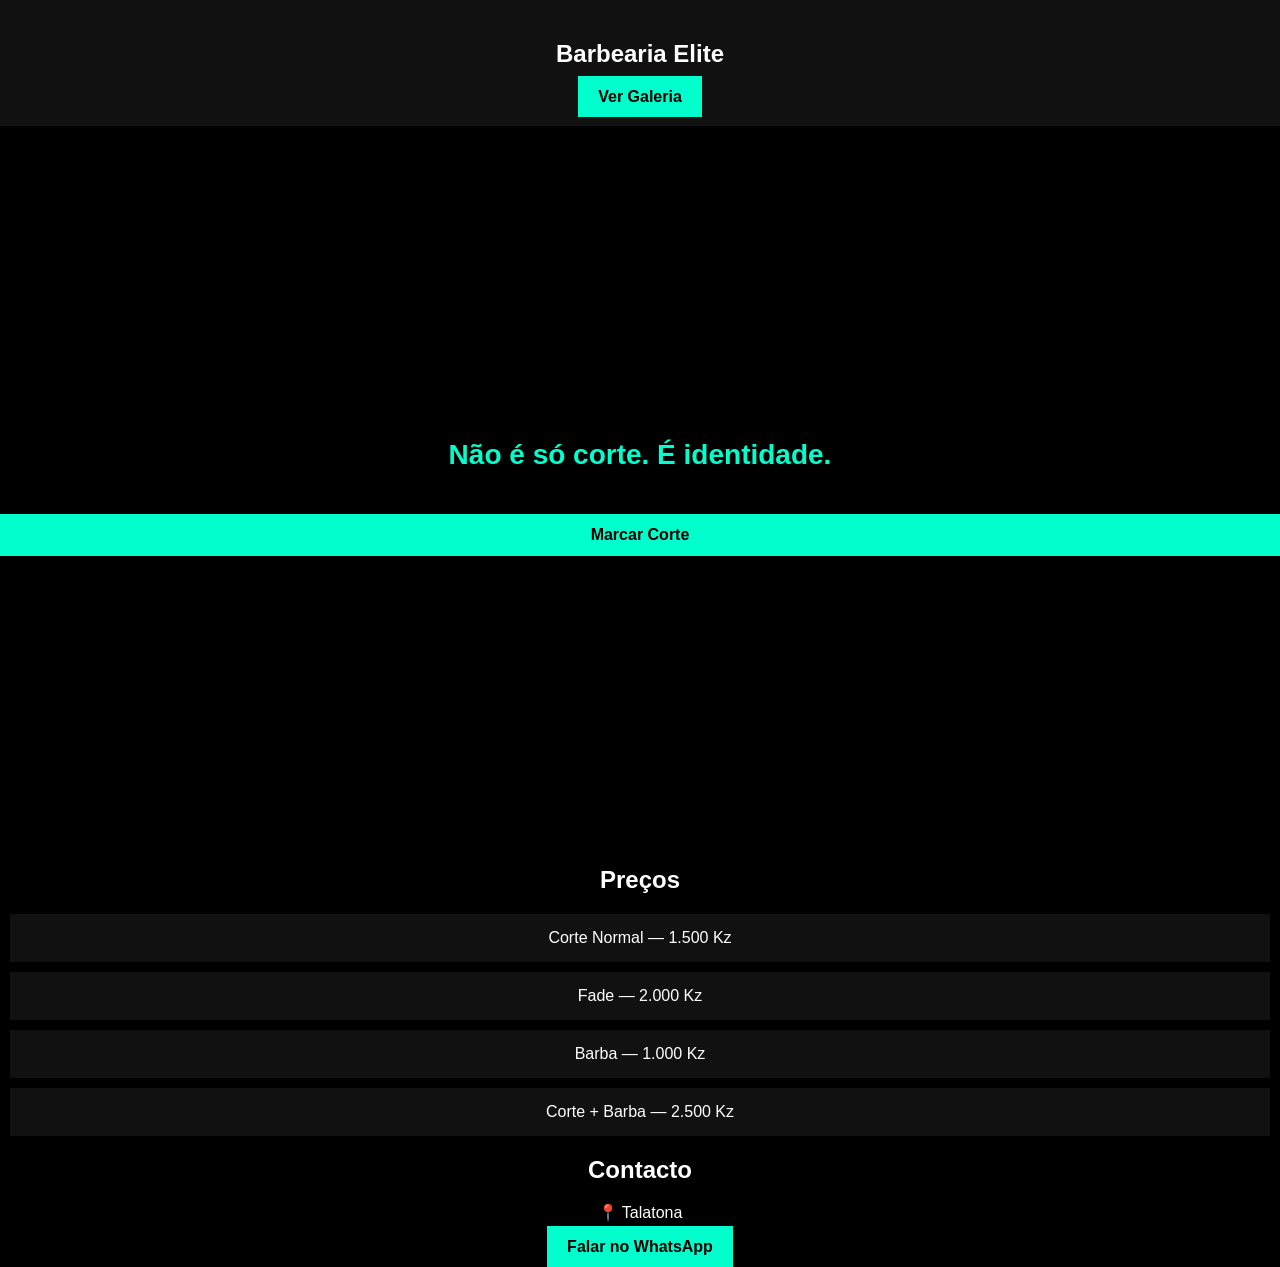
<file: index.html>
<!DOCTYPE html>
<html lang="pt">
<head>
    <meta charset="UTF-8">
    <meta name="viewport" content="width=device-width, initial-scale=1.0">
    <title>Barbearia Elite</title>
    <link rel="stylesheet" href="style.css">
</head>

<body>

<nav>
    <h2 id="nome"></h2>
    
    <a href="galeria.html" class="btn">Ver Galeria</a>
</nav>

<section class="hero">
 <h1 id="frase" class="fade"></h1>

<a class="btn" id="whatsappBtn" target="_blank">
    Marcar Corte
</a>
</section>

<section>
    <h2>Preços</h2>
    <div id="precos"></div>
</section>

<section>
    <h2>Contacto</h2>
    <p>📍 Talatona</p>

    <a class="btn" href="https://wa.me/244940016170" target="_blank">
        Falar no WhatsApp
    </a>
</section>

<script src="dados.js"></script>
<script src="script.js"></script>

</body>
</html>
</file>
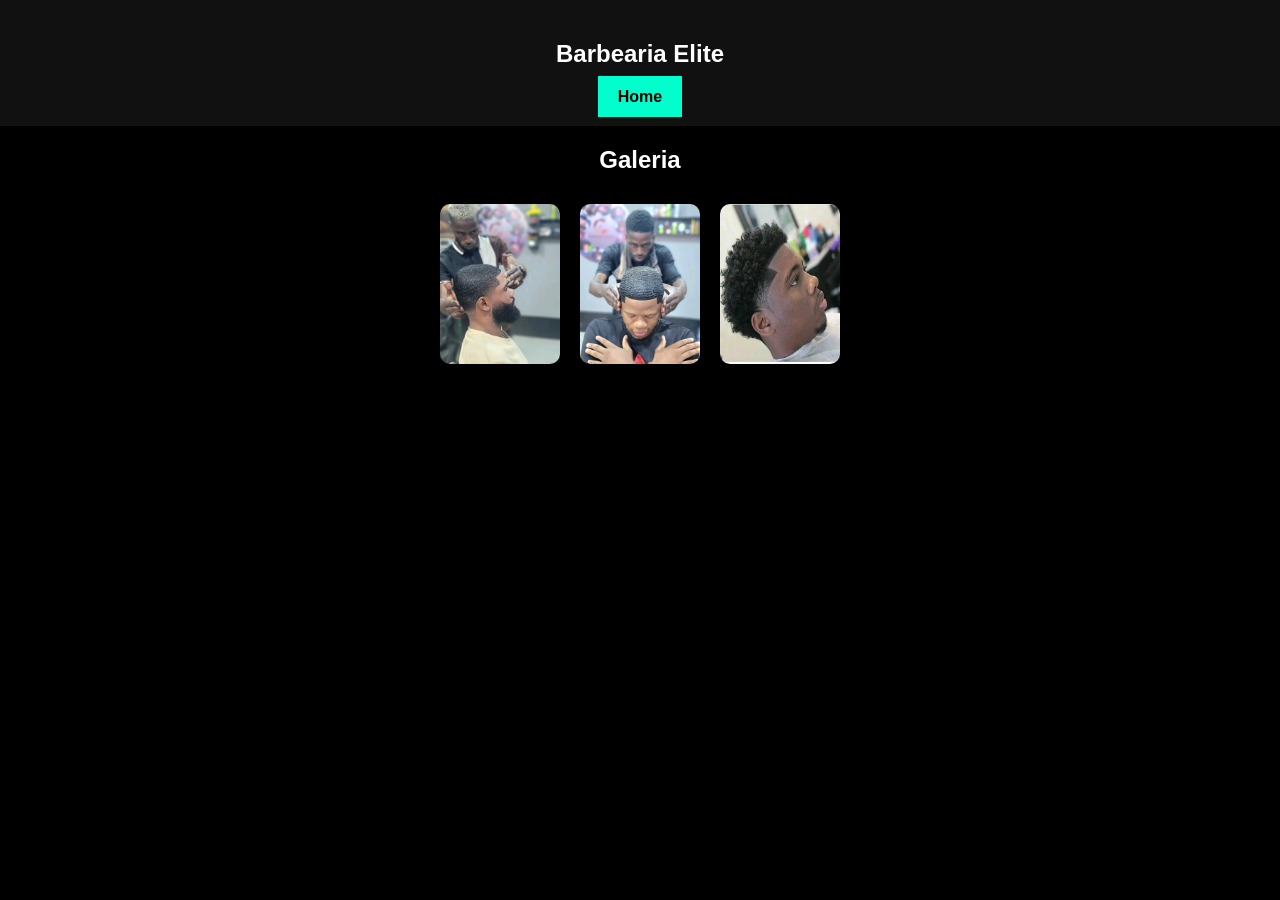
<file: galeria.html>
<!DOCTYPE html>
<html lang="pt">
<head>
    <meta charset="UTF-8">
    <meta name="viewport" content="width=device-width, initial-scale=1.0">
    <title>Galeria</title>
    <link rel="stylesheet" href="style.css">
</head>

<body>

<nav>
    <h2>Barbearia Elite</h2>
    <a href="index.html" class="btn">Home</a>
</nav>

<section>
    <h2>Galeria</h2>

    <div class="galeria">
        <img src="Imagens/FB_IMG_17765352792435182.jpg">
        <img src="Imagens/FB_IMG_17765350051851877.jpg">
        <img src="Imagens/FB_IMG_17765349250694098.jpg">
    </div>
</section>

</body>
</html>
</file>
<file: style.css>
body {
    margin: 0;
    font-family: Arial;
    background: #000;
    color: white;
    text-align: center;
}

nav {
    padding: 20px;
    background: #111;
}

.hero {
    height: 80vh;
    display: flex;
    flex-direction: column;
    justify-content: center;
}

h1 {
    font-size: 28px;
    color: #00ffcc;
    padding: 0 20px;
}

.btn {
    margin-top: 20px;
    padding: 12px 20px;
    background: #00ffcc;
    color: black;
    text-decoration: none;
    font-weight: bold;
}

.card {
    background: #111;
    margin: 10px;
    padding: 15px;
}

.galeria {
    display: flex;
    flex-wrap: wrap;
    justify-content: center;
}

.galeria img {
    width: 120px;
    margin: 10px;
    border-radius: 10px;
}

.fade {
    opacity: 1;
    transition: opacity 0.5s ease;
}

.fade-out {
    opacity: 0;
}

@media (max-width: 600px) {
    h1 {
        font-size: 22px;
    }

    .galeria img {
        width: 90px;
    }
}

.fade-out {
    opacity: 0;
}
</file>
